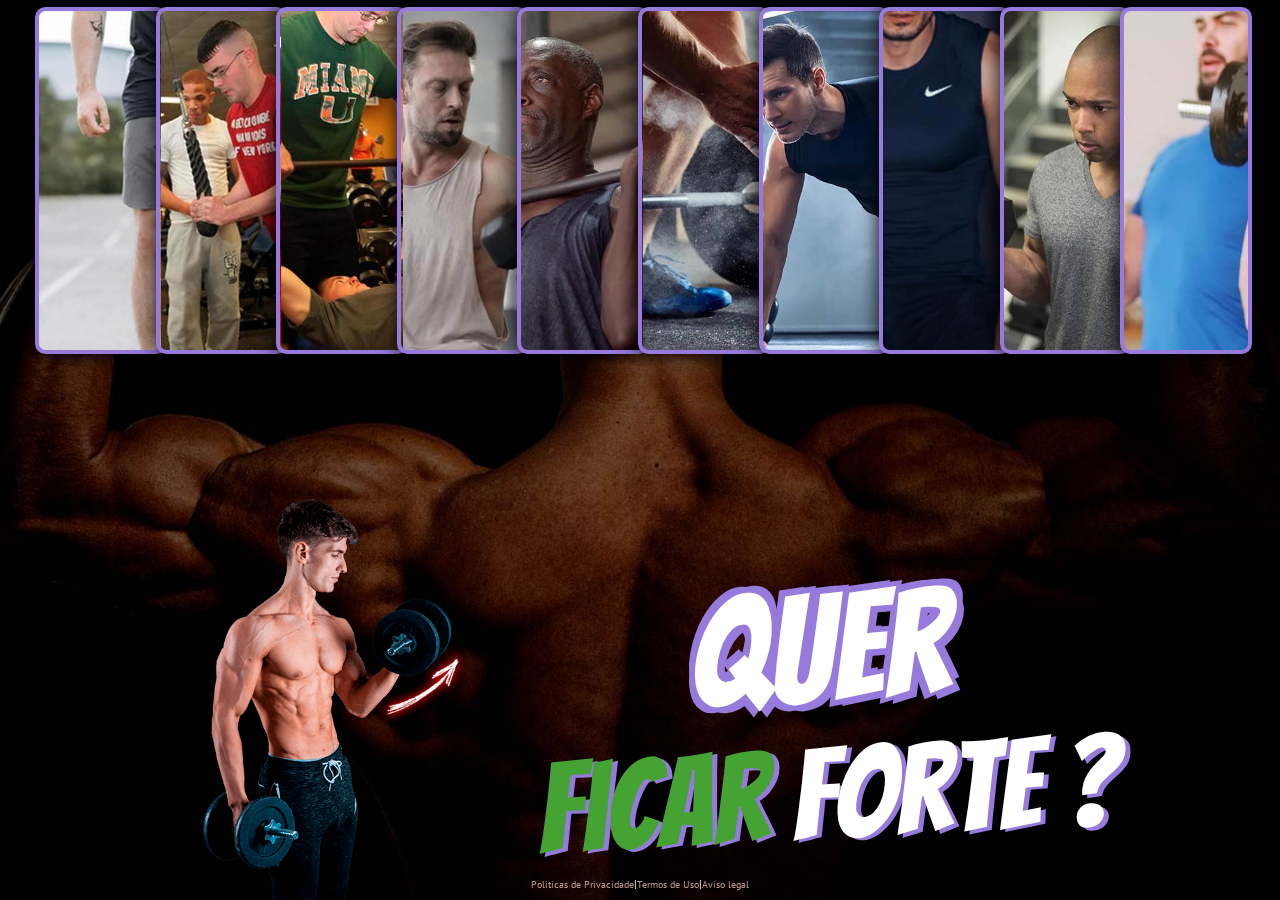
<file: gquiz/index.html>
<!DOCTYPE html>
<html lang=pt-BR>
<head>
<meta charset=UTF-8>
<meta content="width=device-width, initial-scale=1" name=viewport>
<title>Aprenda Hoje</title>
<link href=style.css rel=stylesheet type=text/css>

<body class=first-page>

<div class=wrapper>
<div class=photos>
<div class="photo photo-1"></div>
<div class="photo photo-2"></div>
<div class="photo photo-3"></div>
<div class="photo photo-4"></div>
<div class="photo photo-5"></div>
<div class="photo photo-6"></div>
<div class="photo photo-7"></div>
<div class="photo photo-8"></div>
<div class="photo photo-9"></div>
<div class="photo photo-10"></div>
</div>
<div class=photos-c></div>
<div class="batman batman-1">
</div>
<div class="batman batman-2">
</div>
<div class=slogan>
<span class=slogan-1 id=text03>Quer</span>
<span class=slogan-2 id=text04>Ficar</span>
<span class=slogan-3 id=text05>Forte</span>
<span class=slogan-3 id=text05>?</span>
</div>
<div class=steps-wrapper>
<div class=steps>
<div class="step step_1 showing">
<div class="step question-wrapper">
<div class="step-counter question-counter">
1
</div>
<div class="step-question question" id=text06>
Treina com frequência?
</div>
</div>
<div class=answers-wrapper>
<div class=step-answer id=text07>
Sim
</div>
<div class=step-answer id=text08>
Não
</div>
</div>
</div>
<div class="step step_2">
<div class="step question-wrapper">
<div class="step-counter question-counter">
2
</div>
<div class="step-question question" id=text13>
Ter ótimos resultados nos treinos?
</div>
</div>
<div class=answers-wrapper>
<div class=step-answer id=text14>
Sim
</div>
<div class=step-answer id=text15>
Não
</div>
</div>
</div>
<div class="step step_4">
<div class="step question-wrapper">
<div class="step-counter question-counter">
3
</div>
<div class="step-question question" id=text22>
Quer aprender o que fazer corretamente?
</div>
</div>
<div class=answers-wrapper>
<div class=step-answer id=text23>
Sim
</div>
<div class=step-answer id=text24>
Não
</div>
</div>
</div>
<div class="step step_4">
<div class="step question-wrapper">
<div class="step-counter question-counter">
4
</div>
<div class="step-question question" id=text22>
Pronto para descobrir os 7 erros?
</div>
</div>
<div class=answers-wrapper>
<div class=step-answer id=text23>
Sim
</div>
<div class=step-answer id=text24>
Não
</div>
</div>
</div>
<div class="step step_6">
<div class="step question-wrapper">
<div class="step-question question">
<h2 id=text26>Obrigado.</h2>
<p id=text27>Agora, é necessário clicar em continuar para prosseguir</p>
<p id=text28>Clique no botão "Continuar".</p>
</div>
</div>
<div class=answers-wrapper>
<a class="step-answer btn-start btn-fin" href=https://oshapeideal.tk/gquiz2/ id=text29>Continuar</a>
</div>
</div>
</div>
</div>
</div>
<div class=footer><a href=https://oshapeideal.tk/politica-de-privacidade/> Politicas de Privacidade</a> | <a href=https://oshapeideal.tk/termos-de-uso/> Termos de Uso </a> | <a href=https://oshapeideal.tk/aviso-legal/> Aviso legal </a> </div>
<script src=jquery.js type=text/javascript></script>
</body>
</html>
</file>
